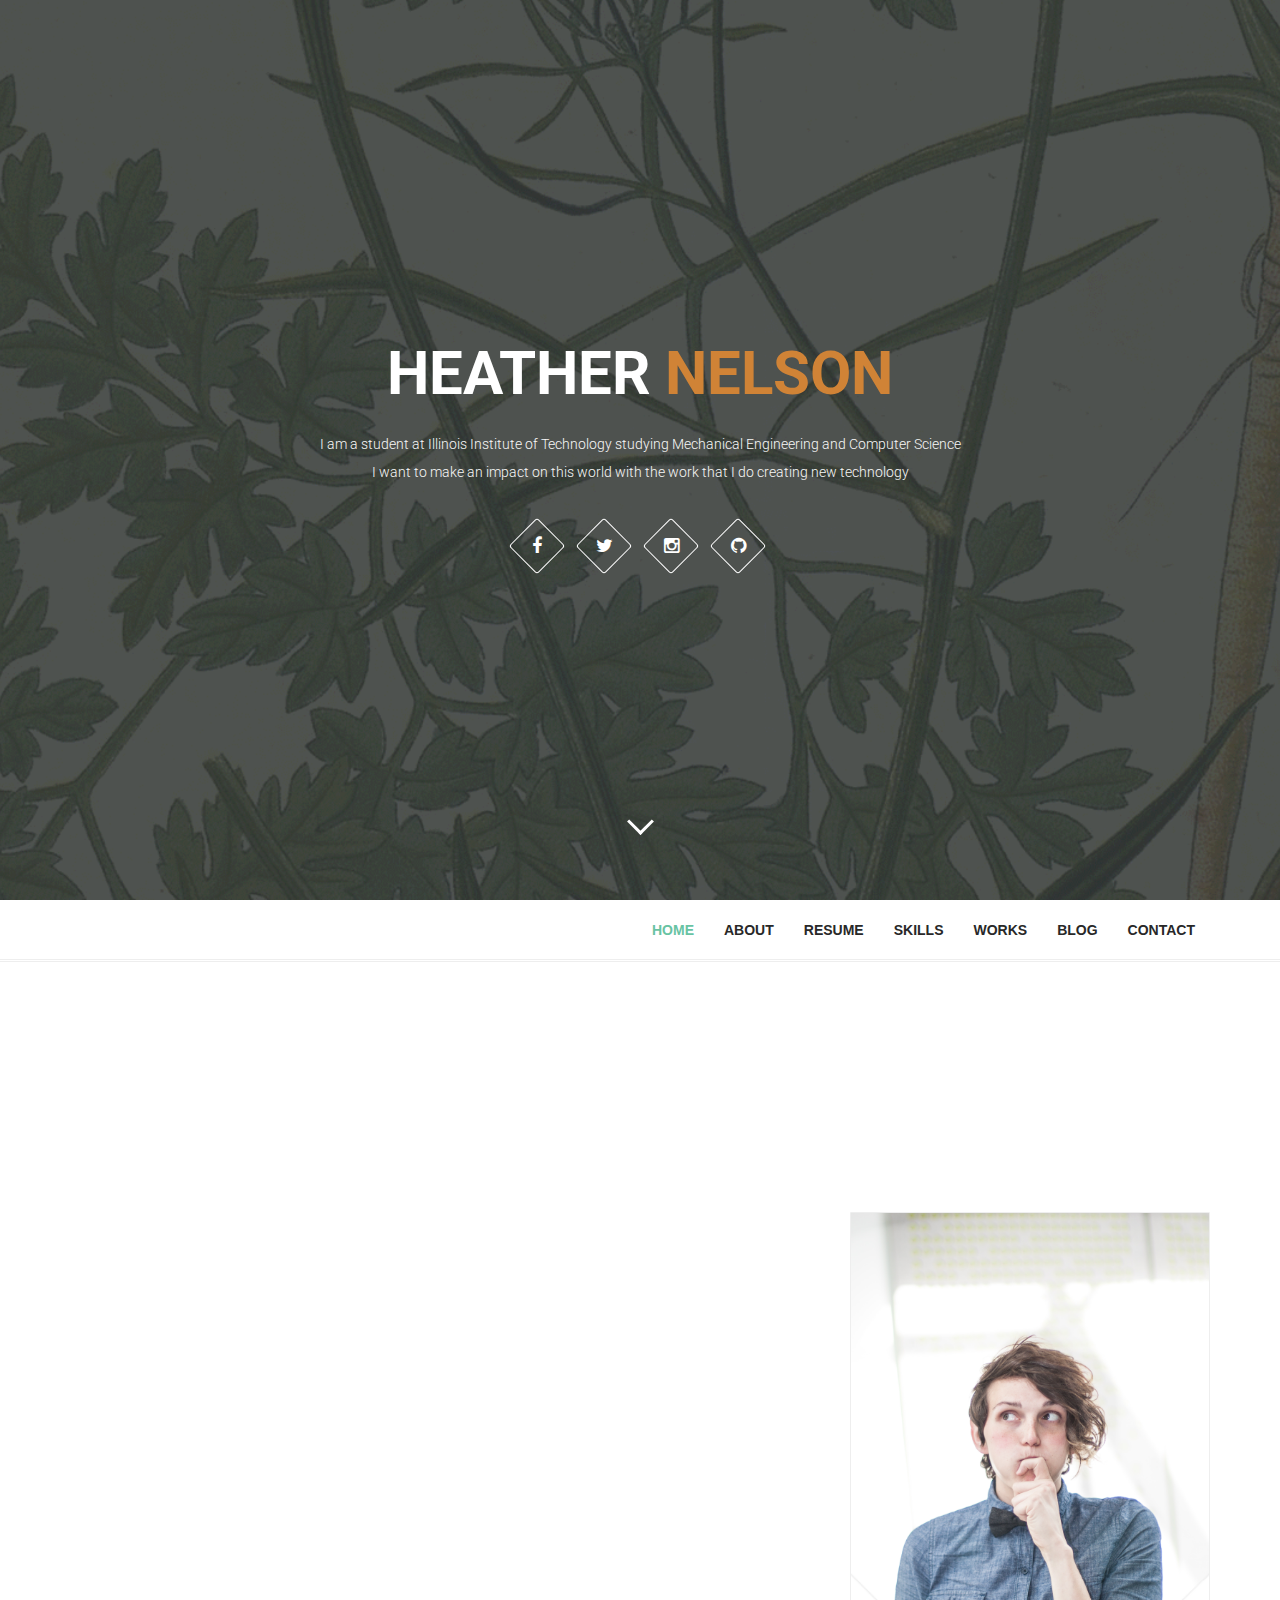
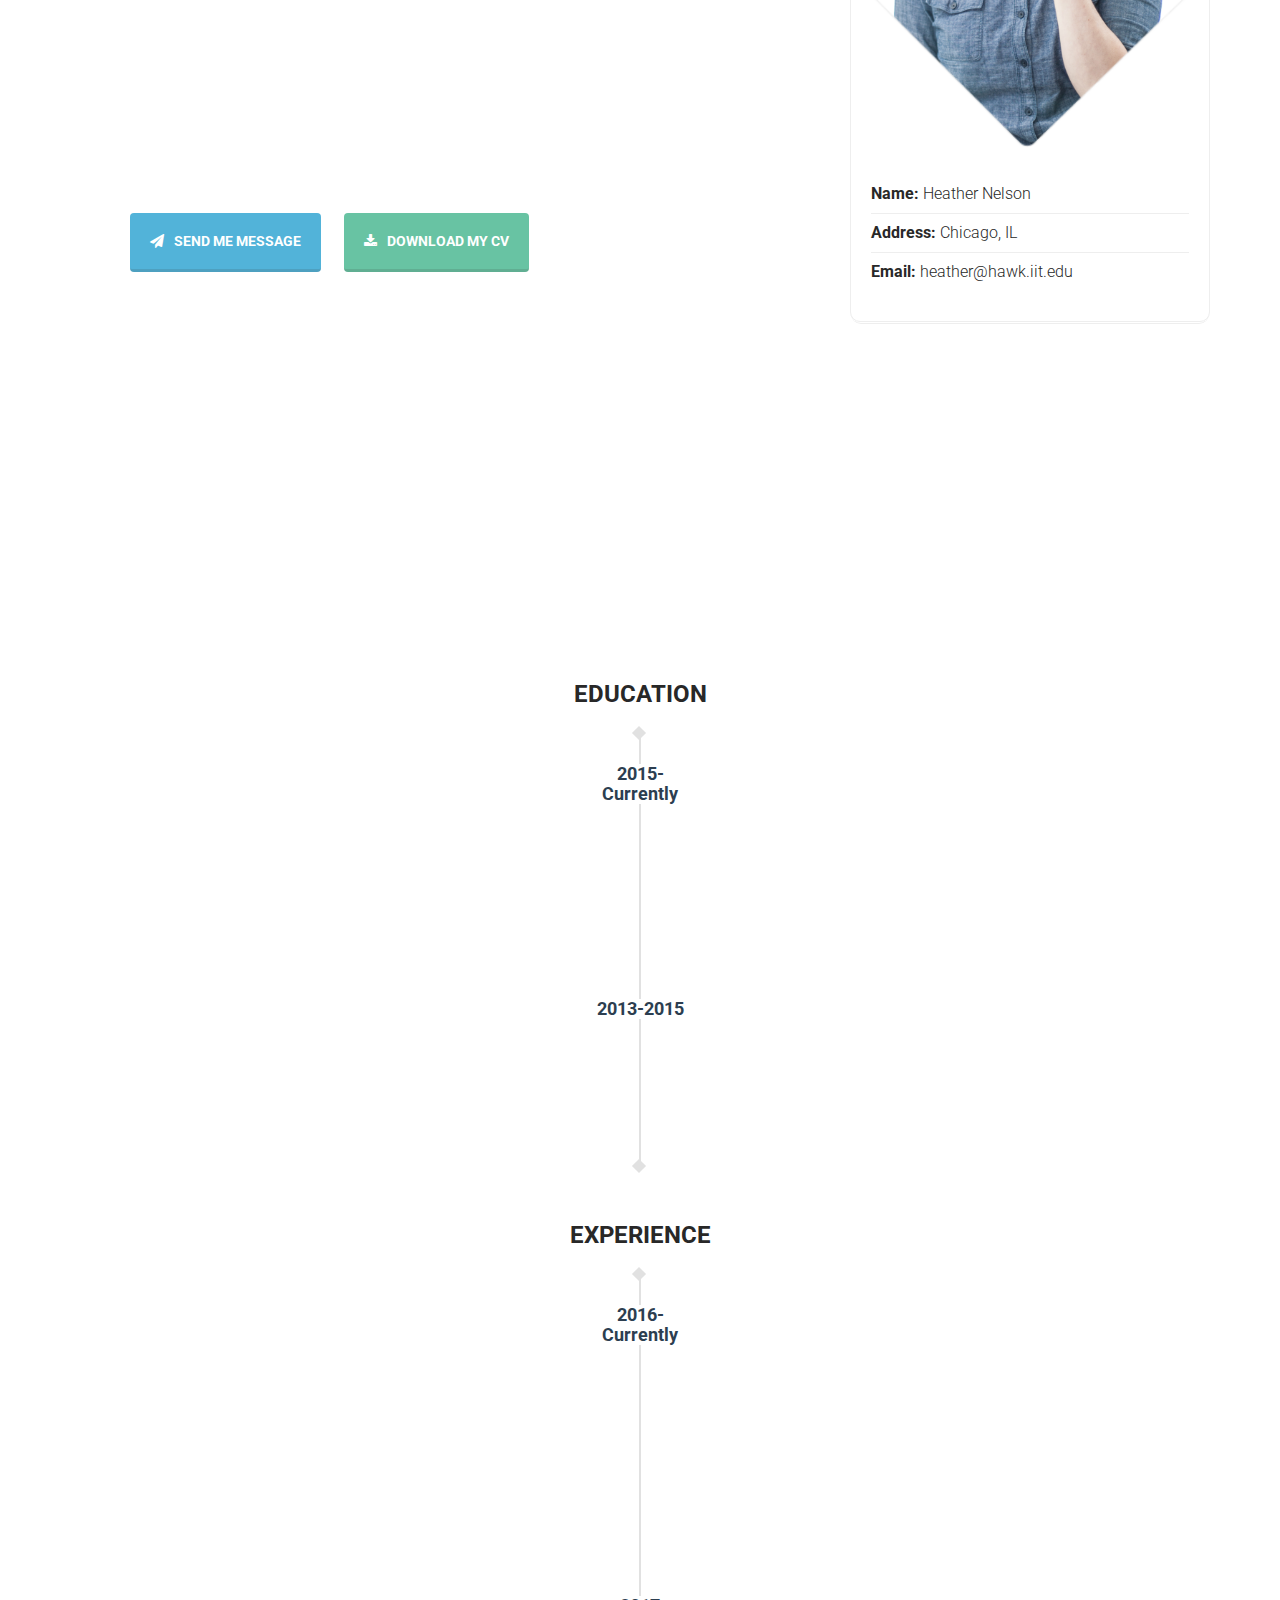
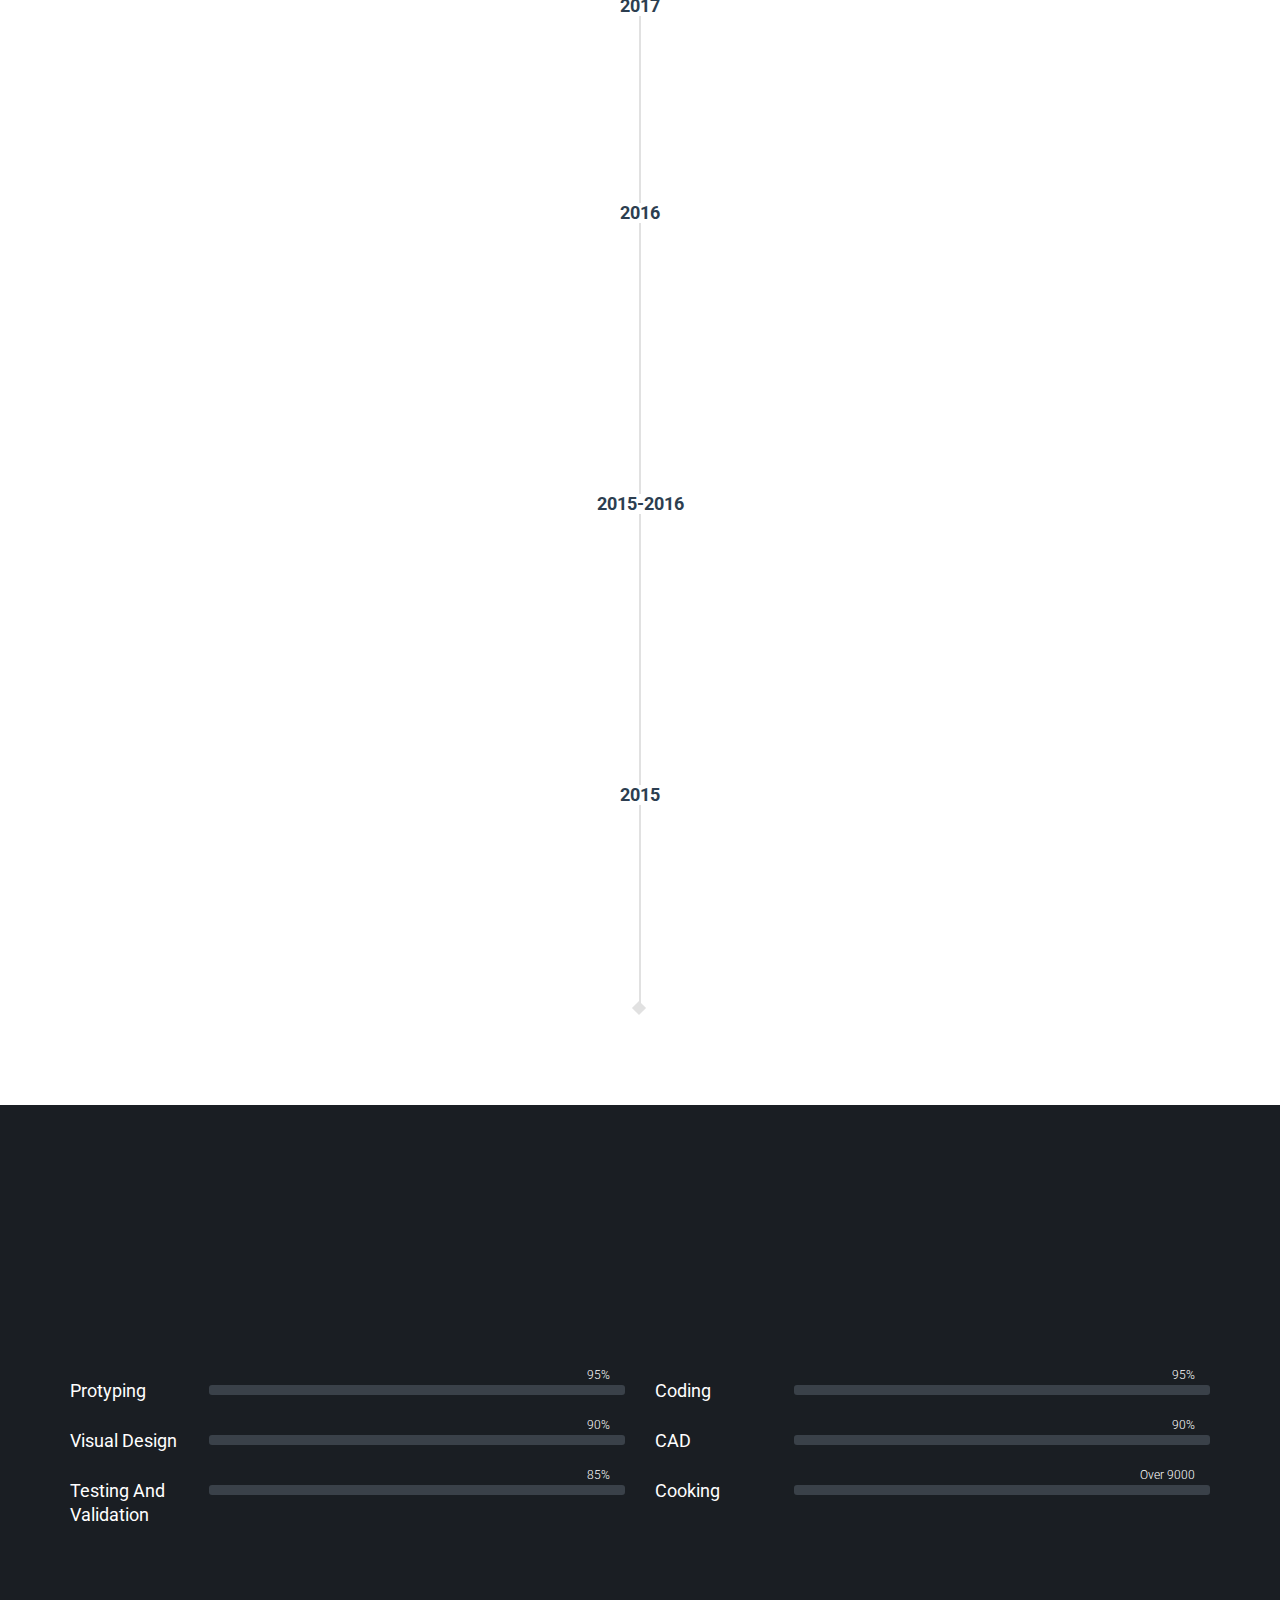
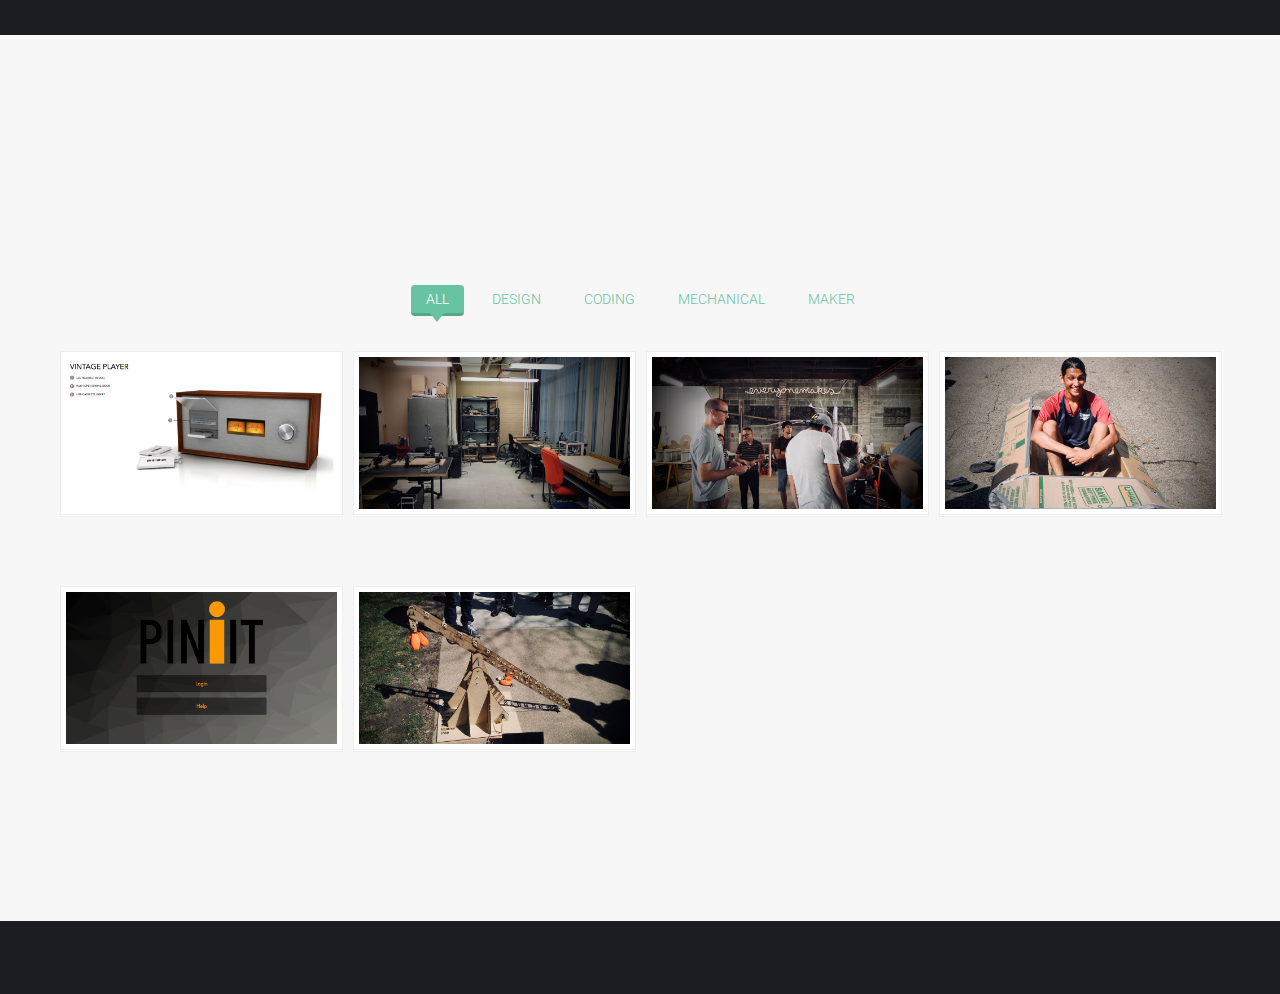
<file: index.html>
﻿<!DOCTYPE html>
<html lang="en">
<!-- google maps key AIzaSyB62oqOqNEDw3LUNV-rBaKmOTsbTFPvLMM -->
<head>
	<meta charset="UTF-8">
	<meta name="viewport" content="width=device-width, initial-scale=1.0">
	<meta name="description" content="Resume">
	<meta name="author" content="Heather Nelson">

	<title>Heather Flux</title>

  <!-- Web Fonts -->
  <link href='https://fonts.googleapis.com/css?family=Roboto:400,300,500,700' rel='stylesheet' type='text/css'>
	<!-- Bootstrap core CSS -->
	<link href="assets/bootstrap/css/bootstrap.min.css" rel="stylesheet" media="screen">
	<!-- Font Awesome CSS -->
	<link href="assets/css/font-awesome.min.css" rel="stylesheet" media="screen">
	<!-- Animate css -->
  <link href="assets/css/animate.css" rel="stylesheet">
  <!-- Magnific css -->
	<link href="assets/css/magnific-popup.css" rel="stylesheet">
	<!-- Custom styles CSS -->
	<link href="assets/css/style.css" rel="stylesheet" media="screen">
  <!-- Responsive CSS -->
  <link href="assets/css/responsive.css" rel="stylesheet">

  <!-- HTML5 Shim and Respond.js IE8 support of HTML5 elements and media queries -->
  <!-- WARNING: Respond.js doesn't work if you view the page via file:// -->
  <!--[if lt IE 9]>
      <script src="https://oss.maxcdn.com/libs/html5shiv/3.7.0/html5shiv.js"></script>
      <script src="https://oss.maxcdn.com/libs/respond.js/1.4.2/respond.min.js"></script>
  <![endif]-->

  <link rel="shortcut icon" href="/favicon.ico">
	<link rel="apple-touch-icon" sizes="180x180" href="/apple-touch-icon.png">
	<link rel="icon" type="image/png" sizes="32x32" href="/favicon-32x32.png">
	<link rel="icon" type="image/png" sizes="16x16" href="/favicon-16x16.png">
	<link rel="manifest" href="/site.webmanifest">
	<link rel="mask-icon" href="/safari-pinned-tab.svg" color="#5bbad5">
	<meta name="msapplication-TileColor" content="#cc7722">
	<meta name="theme-color" content="#ffffff">

</head>

<body>
	<!-- Preloader -->
	<div id="tt-preloader">
		<div id="pre-status">
			<div class="preload-placeholder"></div>
		</div>
	</div>

	<!-- Home Section -->
	<section id="home" class="tt-fullHeight" data-stellar-vertical-offset="50" data-stellar-background-ratio="0.2">
		<div class="intro">
			<h1 style="color:white">Heather <span>Nelson</span></h1>
			<p>I am a student at Illinois Institute of Technology studying Mechanical Engineering and Computer Science
      <br>I want to make an impact on this world with the work that I do creating new technology
      <br></p>
			<!-- Using Font Awesome icons here  -->
      <div class="social-icons">
        <ul class="list-inline">
          <li><a href="https://www.facebook.com/profile.php?id=100009544502562"><i class="fa fa-facebook"></i></a></li>
          <li><a href="https://twitter.com/HeatherFlux"><i class="fa fa-twitter"></i></a></li>
          <li><a href="https://www.instagram.com/heatherflux/"><i class="fa fa-instagram"></i></a></li>
					<li><a href="https://www.github.com/heatherflux"><i class="fa fa-github"></i></a></li>
        </ul>
      </div> <!-- /.social-icons -->
		</div>

		<div class="mouse-icon">
			<div class="wheel"></div>
		</div>
	</section><!-- End Home Section -->




	<!-- Navigation -->
	<header class="header">
		<nav class="navbar navbar-custom" role="navigation">
			<div class="container">
				<div class="navbar-header">
					<button type="button" class="navbar-toggle" data-toggle="collapse" data-target="#custom-collapse">
						<span class="sr-only">Toggle navigation</span>
						<span class="icon-bar"></span>
						<span class="icon-bar"></span>
						<span class="icon-bar"></span>
					</button>
					<!-- <a class="navbar-brand" href="index.html"><img src="assets/images/logo.png" alt=""></a> -->
				</div>

				<div class="collapse navbar-collapse" id="custom-collapse">
					<ul class="nav navbar-nav navbar-right">
						<li><a href="#home">Home</a></li>
						<li><a href="#about">About</a></li>
						<li><a href="#resume">Resume</a></li>
						<li><a href="#skills">Skills</a></li>
						<li><a href="#works">Works</a></li>
						<li><a href="#blog">Blog</a></li>
            <li><a href="#contact">Contact</a></li>
					</ul>
				</div>
			</div><!-- .container -->
		</nav>
	</header><!-- End Navigation -->


    <!-- About Section -->
    <section id="about" class="about-section section-padding">
      <div class="container">
        <h2 class="section-title wow fadeInUp">About Me</h2>

        <div class="row">

          <div class="col-md-4 col-md-push-8">
            <div class="biography">
              <div class="myphoto">
                <img src="assets/images/myphoto.jpg" alt="">
              </div>
              <ul>
                <li><strong>Name:</strong> Heather Nelson</li>
                <li><strong>Address:</strong> Chicago, IL</li>
                <li><strong>Email:</strong> heather@hawk.iit.edu</li>
              </ul>
            </div>
          </div> <!-- col-md-4 -->

          <div class="col-md-8 col-md-pull-4">
            <div class="short-info wow fadeInUp">
              <h3>Objective</h3>
              <p>An opportunity to work and grow with an adventurous company that is proud of the products they build.
                I am currently developing my skills in UI/UX for the applications and devices that I create.
                I focus on artistic applications of soft robotics, and I am always honing my interpersonal skills,
                rolling for higher charisma and wisdom stats. In getting to work with me you'll find I am a creative, driven, and considerate person
                who is always looking for new ways to understand the world.

            </div>

            <div class="short-info wow fadeInUp">
              <h3>What I Do ?</h3>
              <p>I build. I work on the intersections of design, hardware, and software building devices and products
                for myself, and for the companies I work with. I am passionate about clean, minimal design that is
                easy to access and use. I like working on unique problems especially creating tools used to further research
              </p>


              <ul class="list-check">
                <li>User Experience Design</li>
                <li>Research Work</li>
                <li>Product Design</li>
                <li>Finite Element Analysis</li>
                <li>CAD: Inventor, SolidWorks, Rhino</li>
                <li>IoT Systems</li>
                <li>C, C++, Python, MatLab</li>
                <li>HTML, CSS, Javascript</li>
              </ul>
            </div>

            <div class="download-button" style= "padding: 60px">
              <a class="btn btn-info btn-lg" href="mailto:heather@hawk.iit.edu"><i class="fa fa-paper-plane"></i>Send me message</a>
              <a class="btn btn-primary btn-lg" href="/assets/Heather_Nelson.pdf"><i class="fa fa-download"></i>download my cv</a>
            </div>
          </div>


        </div> <!-- /.row -->
      </div> <!-- /.container -->
    </section><!-- End About Section -->

    <!-- Resume Section -->
    <section id="resume" class="resume-section section-padding">
        <div class="container">
            <h2 class="section-title wow fadeInUp">Resume</h2>
            <div class="row">
                <div class="col-md-12">
                    <div class="resume-title">
                        <h3>Education</h3>
                    </div>
                    <div class="resume">
                        <ul class="timeline">
                            <li>
                                <div class="posted-date">
                                    <span class="month">2015-Currently</span>
                                </div><!-- /posted-date -->

                                <div class="timeline-panel wow fadeInUp">
                                    <div class="timeline-content">
                                        <div class="timeline-heading">
                                            <h3>Bachelor of Science</h3>
                                            <span>BS in Mechanical Engineering with Minor Computer Science, Illinois Institute of Chicago</span>
                                        </div><!-- /timeline-heading -->

                                        <div class="timeline-body">
                                            <p>I am working towards a Bachelor of Science in Mechanical Engineering and a Minor in Computer Science. After I will be pursuing my Master's</p>
                                        </div><!-- /timeline-body -->
                                    </div> <!-- /timeline-content -->
                                </div><!-- /timeline-panel -->
                            </li>

                            <li class="timeline-inverted">
                                <div class="posted-date">
                                    <span class="month">2013-2015</span>
                                </div><!-- /posted-date -->

                                <div class="timeline-panel wow fadeInUp">
                                    <div class="timeline-content">
                                        <div class="timeline-heading">
                                            <h3>Associate of Science</h3>
                                            <span>City Colleges of Chicago</span>
                                        </div><!-- /timeline-heading -->

                                        <div class="timeline-body">
                                            <p>I studied science and mathematics at the City Colleges of Chicago with a goal of tranfering to a university program.</p>
                                        </div><!-- /timeline-body -->
                                    </div> <!-- /timeline-content -->
                                </div> <!-- /timeline-panel -->
                            </li>
                        </ul>
                    </div>
                </div>
            </div><!-- /row -->

            <div class="row">
                <div class="col-md-12">
                    <div class="resume-title">
                        <h3>Experience</h3>
                    </div>
                    <div class="resume">
                        <ul class="timeline">

                          <!--IIT Arch Lab  -->

                            <li>
                                <div class="posted-date">
                                  <span class="month">2016-Currently</span>
                                </div><!-- /posted-date -->

                                <div class="timeline-panel wow fadeInUp">
                                    <div class="timeline-content">
                                        <div class="timeline-heading">
                                            <h3>Lab Monitor/Repair</h3>
                                            <span>IIT Architecture Lab, Chicago, IL</span>
                                        </div><!-- /timeline-heading -->

                                        <div class="timeline-body">
                                            <p>My responsibilities within the architecture lab include repairing and maintaining
                                              the Shapeoko and Precix CNC machines, the Ultimaker and Stratasys 3D printers,
                                              and the woodworking and metalworking tools and machines, problem solving any
                                              software issues that may occur. I also lead trainings on using the CNCs and programming
                                              in G-Code.</p>
                                        </div><!-- /timeline-body -->
                                    </div> <!-- /timeline-content -->
                                </div> <!-- /timeline-panel -->
                            </li>

                            <!--UnCanned-->

                            <li class="timeline-inverted">
                                <div class="posted-date">
                                  <span class="month">2017</span>
                                </div><!-- /posted-date -->

                                <div class="timeline-panel wow fadeInUp">
                                    <div class="timeline-content">
                                        <div class="timeline-heading">
                                            <h3>Software Engineer</h3>
                                            <span>UnCanned Chicago, IL</span>
                                        </div><!-- /timeline-heading -->

                                        <div class="timeline-body">
                                            <p>Prototyped and developed automated music playing software for the company
                                              using shell scripts and daemon services.</p>
                                        </div><!-- /timeline-body -->
                                    </div> <!-- /timeline-content -->
                                </div><!-- /timeline-panel -->
                            </li>

                            <!--Navistar  -->

                            <li>
                                <div class="posted-date">
                                  <span class="month">2016</span>
                                </div><!-- /posted-date -->

                                <div class="timeline-panel wow fadeInUp">
                                    <div class="timeline-content">
                                        <div class="timeline-heading">
                                            <h3>Product Validation and Analysis</h3>
                                            <span>Navistar Chicago, IL</span>
                                        </div><!-- /timeline-heading -->

                                        <div class="timeline-body">
                                            <p>Built and developed hardware and software for a laser based lane detection
                                              system to test vehicle tire slip when braking in a curve. Integrated software
                                              for Gopro control with the CAN-bus on vehicles to set recording events, then
                                              utilized openCV and python to analyse the video footage recorded.</p>
                                        </div><!-- /timeline-body -->
                                    </div> <!-- /timeline-content -->
                                </div><!-- /timeline-panel -->
                            </li>

                            <!--STEM Launch-->

                            <li class="timeline-inverted">
                                <div class="posted-date">
                                  <span class="month">2015-2016</span>
                                </div><!-- /posted-date -->

                                <div class="timeline-panel wow fadeInUp">
                                    <div class="timeline-content">
                                        <div class="timeline-heading">
                                            <h3>Program Assistant</h3>
                                            <span>STEM Launch Illinois, Chicago</span>
                                        </div><!-- /timeline-heading -->

                                        <div class="timeline-body">
                                            <p>I handled curriculum development, ordering of materials, balancing monthly budget
                                              statements, maintenance and organization of storage, and communication between representatives
                                              at Chicago Public Schools, City Colleges of Chicago, and the US Navy. During events,
                                              I teach advanced STEM concepts to students.</p>
                                        </div><!-- /timeline-body -->
                                    </div> <!-- /timeline-content -->
                                </div> <!-- /timeline-panel -->
                            </li>

                            <!--NASA  -->

                            <li>
                                <div class="posted-date">
                                  <span class="month">2015</span>
                                </div><!-- /posted-date -->

                                <div class="timeline-panel wow fadeInUp">
                                    <div class="timeline-content">
                                        <div class="timeline-heading">
                                            <h3>Lead Researcher</h3>
                                            <span>City Colleges of Chicago/NASA Space Grant Illinois, Chicago</span>
                                        </div><!-- /timeline-heading -->

                                        <div class="timeline-body">
                                            <p>Built and developed software for sensor systems to measure atmospheric conditions in extreme
                                              environments. Taught college students how to develop and code measurement systems using
                                              Raspberry Pi and Arduino.</p>
                                        </div><!-- /timeline-body -->
                                    </div> <!-- /timeline-content -->
                                </div> <!-- /timeline-panel -->
                            </li>
                        </ul>
                    </div>
                </div>
            </div><!-- /row -->
        </div><!-- /.container -->
    </section><!-- End Resume Section -->

    <!-- Skills Section -->
    <section id="skills" class="skills-section section-padding">
      <div class="container">
        <h2 class="section-title wow fadeInUp">Skills</h2>

        <div class="row">
          <div class="col-md-6">
            <div class="skill-progress">
              <div class="skill-title"><h3>Protyping</h3></div>
              <div class="progress">
                <div class="progress-bar six-sec-ease-in-out" role="progressbar" aria-valuenow="95" aria-valuemin="0" aria-valuemax="100" ><span>95%</span>
                </div>
              </div><!-- /.progress -->
            </div><!-- /.skill-progress -->

            <div class="skill-progress">
              <div class="skill-title"><h3>Visual Design</h3></div>
              <div class="progress">
                <div class="progress-bar six-sec-ease-in-out" role="progressbar" aria-valuenow="90" aria-valuemin="0" aria-valuemax="100" ><span>90%</span>
                </div>
              </div><!-- /.progress -->
            </div><!-- /.skill-progress -->
            <div class="skill-progress">
              <div class="skill-title"><h3>Testing and Validation</h3></div>
              <div class="progress">
                <div class="progress-bar six-sec-ease-in-out" role="progressbar" aria-valuenow="85" aria-valuemin="0" aria-valuemax="100" ><span>85%</span>
                </div>
              </div><!-- /.progress -->
            </div><!-- /.skill-progress -->
          </div><!-- /.col-md-6 -->

          <div class="col-md-6">
            <div class="skill-progress">
              <div class="skill-title"><h3>Coding</h3></div>
              <div class="progress">
                <div class="progress-bar six-sec-ease-in-out" role="progressbar" aria-valuenow="95" aria-valuemin="0" aria-valuemax="100" ><span>95%</span>
                </div>
              </div><!-- /.progress -->
            </div><!-- /.skill-progress -->
            <div class="skill-progress">
              <div class="skill-title"><h3>CAD</h3></div>
              <div class="progress">
                <div class="progress-bar six-sec-ease-in-out" role="progressbar" aria-valuenow="90" aria-valuemin="0" aria-valuemax="100" ><span>90%</span>
                </div>
              </div><!-- /.progress -->
            </div><!-- /.skill-progress -->
            <div class="skill-progress">
              <div class="skill-title"><h3>Cooking</h3></div>
              <div class="progress">
                <div class="progress-bar six-sec-ease-in-out" style="background-color: #FF0000;" role="progressbar" aria-valuenow="10000" aria-valuemin="0" aria-valuemax="9000" ><span>Over 9000</span>
                </div>
              </div><!-- /.progress -->
            </div><!-- /.skill-progress -->
          </div><!-- /.col-md-6 -->
        </div><!-- /.row -->

      </div><!-- /.container -->
    </section><!-- End Skills Section -->

		<!-- Works Section -->
    <section id="works" class="works-section section-padding">
      <div class="container">
        <h2 class="section-title wow fadeInUp">Works</h2>

        <ul class="list-inline" id="filter">
            <li><a class="active" data-group="all">All</a></li>
            <li><a data-group="design">Design</a></li>
            <li><a data-group="coding">Coding</a></li>
            <li><a data-group="mechanical">Mechanical</a></li>
            <li><a data-group="maker">Maker</a></li>
        </ul>
					<div class="row">
						<div id="grid">
				<!-- UnCanned  -->
						<div class="portfolio-item col-xs-12 col-sm-4 col-md-3" data-groups='["design", "coding"]'>
							<div class="portfolio-bg">
								<div class="portfolio">
									<div class="tt-overlay"></div>
									<div class="links">
										<a class="image-link" href="assets/images/works/uncanned.jpg"><i class="fa fa-search-plus"></i></a>
										<a href="#"><i class="fa fa-link"></i></a>
									</div><!-- /.links -->
									<img src="assets/images/works/uncanned.jpg" alt="image">
									<div class="portfolio-info">
										<h3>Design</h3>
									</div><!-- /.portfolio-info -->
								</div><!-- /.portfolio -->
							</div><!-- /.portfolio-bg -->
						</div><!-- /.portfolio-item -->


				<!--  Architecture Lab Rebuild  -->

						<div class="portfolio-item col-xs-12 col-sm-4 col-md-3" data-groups='["all", "maker"]'>
							<div class="portfolio-bg">
								<div class="portfolio">
									<div class="tt-overlay"></div>
									<div class="links">
										<a class="image-link" href="assets/images/works/archimaker.jpg"><i class="fa fa-search-plus"></i></a>
										<a href="#"><i class="fa fa-link"></i></a>
									</div><!-- /.links -->
									<img src="assets/images/works/archimaker.jpg" alt="image">
									<div class="portfolio-info">
										<h3>Maker Lab</h3>
									</div><!-- /.portfolio-info -->
								</div><!-- /.portfolio -->
							</div><!-- /.portfolio-bg -->
						</div><!-- /.portfolio-item -->

						<!--  NASA HAB Research  -->
            <div class="portfolio-item col-xs-12 col-sm-4 col-md-3" data-groups='["all", "mechanical"]'>
              <div class="portfolio-bg">
                <div class="portfolio">
                  <div class="tt-overlay"></div>
                  <div class="links">
                    <a class="image-link" href="assets/images/works/NASA.jpg"><i class="fa fa-search-plus"></i></a>
                    <a href="#"><i class="fa fa-link"></i></a>
                  </div><!-- /.links -->
                  <img src="assets/images/works/NASA.jpg" alt="image">
                  <div class="portfolio-info">
                    <h3>NASA HAB</h3>
                  </div><!-- /.portfolio-info -->
                </div><!-- /.portfolio -->
              </div><!-- /.portfolio-bg -->
            </div><!-- /.portfolio-item -->

						<!--  Cardboard Boat Challenge-->
            <div class="portfolio-item col-xs-12 col-sm-4 col-md-3" data-groups='["all", "mechanical"]'>
              <div class="portfolio-bg">
                <div class="portfolio">
                  <div class="tt-overlay"></div>
                  <div class="links">
                    <a class="image-link" href="assets/images/works/cardboardboat.jpg"><i class="fa fa-search-plus"></i></a>
                    <a href="#"><i class="fa fa-link"></i></a>
                  </div><!-- /.links -->
                  <img src="assets/images/works/cardboardboat.jpg" alt="image">
                  <div class="portfolio-info">
                    <h3>Cardboard Boat Challenge</h3>
                  </div><!-- /.portfolio-info -->
                </div><!-- /.portfolio -->
              </div><!-- /.portfolio-bg -->
            </div><!-- /.portfolio-item -->

						<!--  Pin IIT  -->
            <div class="portfolio-item col-xs-12 col-sm-4 col-md-3" data-groups='["coding"]'>
              <div class="portfolio-bg">
                <div class="portfolio">
                  <div class="tt-overlay"></div>
                  <div class="links">
                    <a class="image-link" href="assets/images/works/piniit2.jpg"><i class="fa fa-search-plus"></i></a>
                    <a href="#"><i class="fa fa-link"></i></a>
                  </div><!-- /.links -->
                  <img src="assets/images/works/piniit1.jpg" alt="image">
                  <div class="portfolio-info">
                    <h3>Pin IIT</h3>
                  </div><!-- /.portfolio-info -->
                </div><!-- /.portfolio -->
              </div><!-- /.portfolio-bg -->
            </div><!-- /.portfolio-item -->

					  <!--  Trebuchet  -->
            <div class="portfolio-item col-xs-12 col-sm-4 col-md-3" data-groups='["all", "mechanical", "coding"]'>
              <div class="portfolio-bg">
                <div class="portfolio">
                  <div class="tt-overlay"></div>
                  <div class="links">
                    <a class="image-link" href="assets/images/works/trebuchet.jpg"><i class="fa fa-search-plus"></i></a>
                    <a href="#"><i class="fa fa-link"></i></a>
                  </div><!-- /.links -->
                  <img src="assets/images/works/trebuchet.jpg" alt="image">
                  <div class="portfolio-info">
                    <h3>Trebuchet</h3>
                  </div><!-- /.portfolio-info -->
                </div><!-- /.portfolio -->
              </div><!-- /.portfolio-bg -->
            </div><!-- /.portfolio-item -->


          </div><!-- /#grid -->
        </div><!-- /.row -->
      </div><!-- /.container -->
    </section><!-- End Works Section -->


    <!-- Contact Section --> <!--
    <section id="contact" class="contact-section section-padding">
      <div class="container">
        <h2 class="section-title wow fadeInUp">Get in touch</h2>

        <div class="row">
          <div class="col-md-6">
            <div class="contact-form">
              <strong>Send me a message</strong>
              <form name="contact-form" method="post" action="assets/php/sendemail.php">
                <div class="form-group">
                  <label for="InputName1">Name</label>
                  <input type="text" name="name" class="form-control" id="InputName1" required="">
                </div>
                <div class="form-group">
                  <label for="InputEmail1">Email</label>
                  <input type="email" name="email" class="form-control" id="InputEmail1" required="">
                </div>
                <div class="form-group">
                  <label for="InputSubject">Subject</label>
                  <input type="text" name="subject" class="form-control" id="InputSubject">
                </div>
                <div class="form-group">
                  <label for="InputTextarea">Message</label>
                  <textarea name="message" class="form-control" id="InputTextarea" rows="5" required=""></textarea>
                </div>

                <button type="submit" name="submit" class="btn btn-primary">Send Message</button>
              </form>
            </div>
          </div>--><!-- /.col-md-6 -->
<!--
          <div class="col-md-6">
            <div class="row center-xs">
              <div class="col-sm-6">
                <i class="fa fa-map-marker"></i>
                <address>
                  <strong></strong>
                  <br>
									<br>
                </address>
              </div>

              <div class="col-sm-6">

                <div class="contact-number">

                </div>
              </div>
            </div>

          <div class="row">
            <div class="col-sm-12">
              <div class="location-map">
                <div id="mapCanvas" class="map-canvas"></div>
              </div>
            </div>
          </div>

          </div>
        </div><!- /.row -->
      <!-- </div><!- /.container -->
    <!-- </section><!- End Contact Section -->


	<!-- Footer Section -->
    <footer class="footer-wrapper">
      <div class="container">
        <div class="row">
          <div class="col-md-12">
            <div class="copyright text-center">
            </div>
          </div>
        </div>
      </div>
    </footer><!-- End Footer Section -->


	<!-- Scroll-up -->
	<div class="scroll-up">
		<a href="#home"><i class="fa fa-angle-up"></i></a>
	</div>

	<!-- Javascript files -->
	<script src="assets/js/jquery.js"></script>
	<script src="assets/bootstrap/js/bootstrap.min.js"></script>
  <script src="assets/js/jquery.stellar.min.js"></script>
	<script src="assets/js/jquery.sticky.js"></script>
  <!-- <script src="assets/js/smoothscroll.js"></script> -->
	<script src="assets/js/wow.min.js"></script>
  <script src="assets/js/jquery.countTo.js"></script>
  <script src="assets/js/jquery.inview.min.js"></script>
  <script src="assets/js/jquery.easypiechart.js"></script>
  <script src="assets/js/jquery.shuffle.min.js"></script>
  <script src="assets/js/jquery.magnific-popup.min.js"></script>
  <script src="assets/js/jquery.fitvids.js"></script>
	<!-- <script src="https://maps.googleapis.com/maps/api/js?key=AIzaSyBxkDKSYj2aHNDibjzNpPrxmYOz3H7uZuQ&callback=initMap"
async defer></script>
  <script src="https://maps.googleapis.com/maps/api/js?key=AIzaSyBxkDKSYj2aHNDibjzNpPrxmYOz3H7uZuQ&callback=initMap;sensor=false"></script> -->
  <script src="assets/js/scripts.js"></script>
</body>
</html>
</file>
<file: assets/css/style.css>
/*
====================================
------------------------------------
    1. General
    2. Typography
    3. Home
    4. Navigation
    5. About
    6. Video
    7. Resume
    8. Skill
    9. Chart
    10. Work
    11. Facts
    12. Blog
    13. Hire
    14. Contact
    15. Footer
-------------------------------------
=====================================
*/


body{
    font-family: 'Roboto', sans-serif;
    line-height: 28px;
    font-weight: 300;
    font-size: 14px;
    color:#282828;
    background-color: #fff;
    -webkit-text-size-adjust: 100%;
    -webkit-overflow-scrolling: touch;
    -webkit-font-smoothing: antialiased !important;
}

body, html{
    overflow-x:hidden;
}

/* Link style
---------------------------------------------------------*/
a {
    color: #68c3a3;
}
a,
a > * {
    outline: none;
    cursor: pointer;
    text-decoration: none;
}
a:focus,
a:hover {
    outline: none;
    color: #333333;
    text-decoration: none;
}


/* Transition elsements
-------------------------------------------------------- */
.navbar a,
.form-control {
	-webkit-transition: all 0.4s ease-in-out 0s;
	   -moz-transition: all 0.4s ease-in-out 0s;
		-ms-transition: all 0.4s ease-in-out 0s;
		 -o-transition: all 0.4s ease-in-out 0s;
			transition: all 0.4s ease-in-out 0s;
}

a,
.btn {
	-webkit-transition: all 0.125s ease-in-out 0s;
	   -moz-transition: all 0.125s ease-in-out 0s;
		-ms-transition: all 0.125s ease-in-out 0s;
		 -o-transition: all 0.125s ease-in-out 0s;
			transition: all 0.125s ease-in-out 0s;
}

/* Reset box-shadow
/* ------------------------------------------------------ */

.btn,
.form-control,
.form-control:hover,
.form-control:focus,
.navbar-custom .dropdown-menu {
	-webkit-box-shadow: none;
			box-shadow: none;
}




/* === Typography === */

h1, h2, h3, h4, h5, h6{
    font-weight: 700;
    margin:0;
    text-transform: uppercase;
}

h1 {
    font-size: 36px;
    line-height: 36px;
}

h2 {
    font-size: 30px;
    line-height: 30px;
}

h3 {
    font-size: 24px;
    line-height: 24px;
}

h4 {
    font-size: 18px;
}

h5 {
    font-size: 14px;
}

h6 {
    font-size     : 12px;
}



/* === FORM STYLE === */
.form-control {
    height: 45px;
    background-color: #f7f7f7;
    border: 1px solid #e8e8e8;
    border-radius: 0;
    box-shadow: none;
}

.form-control:focus {
    border-color: #68c3a3;
    box-shadow: none;
}

/* BUTTON STYLE
-----------------------------------------------------*/
/*common-btn*/
.btn{
    border: 0;
    border-bottom: 3px solid;
    font-weight: 700;
    text-transform: uppercase;
    line-height: 28px;
    padding: 9px 22px;
}

/*large-btn*/
.btn-lg,
.btn-group-lg>.btn {
    padding: 14px 20px;
    font-size: 14px;
    border-radius: 4px;
}

/*btn-primary*/
.btn-primary{
    background-color:#68c3a3;
    border-color: rgba(51, 51, 51, 0.15);
}

.btn-primary:hover,
.btn-primary:focus,
.btn-primary.focus,
.btn-primary:active,
.btn-primary.active,
.open>.dropdown-toggle.btn-primary {
    color: #fff;
    background-color: #4eb28f;
    border-color: #4eb28f;
}

/*btn-info*/
.btn-info{
    background-color:#52b3d9;
    border-color: rgba(51, 51, 51, 0.15);
}

.btn-info:hover,
.btn-info:focus,
.btn-info.focus,
.btn-info:active,
.btn-info.active,
.open>.dropdown-toggle.btn-info {
    color: #fff;
    background-color: #4aa0c2;
    border-color: #4aa0c2;
}

/*btn-default*/
.btn-default {
    background: transparent;
    border: 1px solid #fff;
    color: #fff;
}
.btn-default:hover,
.btn-default:focus,
.btn-default.focus,
.btn-default:active,
.btn-default.active{
    color: #68c3a3;
    background-color: #fff;
    border-color: #fff;
}


button:focus {
    outline: none;
}


/*IMAGES*/
img {
    width: 100%;
}

hr {
    margin-top: 15px;
    margin-bottom: 15px;
}

.no-padding {
    padding: 0;
}

/* LIST STYLE
-------------------------------------------------- */
ul, ol {
    margin     : 0;
    padding    : 0;
    list-style : none
}


ul.list-check {

}

ul.list-check li{
    position: relative;
    font-size: 18px;
    line-height: 32px;
}
ul.list-check li::before {
    content: "\f00c";
    font-family: fontawesome;
    color: #68c3a3;
    margin-right: 10px;
}


/* === MAIN === */
.section-padding {
	padding: 120px 0 100px;
}


/* SECTION TITLE
----------------------------------------------------- */
.section-title {
    margin-bottom: 80px;
    text-align: center;
    font-size: 50px;
    line-height: 50px;
    color: #2c3e50;
    position: relative;
}

.section-title::after {
    content: "";
    background: url(../../assets/images/section-divider.png) no-repeat 0 0;
    height: 15px;
    width: 113px;
    position: absolute;
    left: 0;
    right: 0;
    bottom: -40px;
    margin: 0 auto;
}



/* === HOME === */
@media (max-width : 640px) {
    .tt-fullHeight{
        height: 560px !important;
    }
}


#home {
	background: url(../images/background_restrict.png) no-repeat center center;
	-webkit-background-attachment: fixed;
    background-attachment: fixed;
	background-color: #222;
	background-size: cover;
	padding: 0;
	position: relative;
}
#home:before {
	content: "";
	background-color: rgba(26, 30, 35, 0.85);
	position: absolute;
	top: 0;
	left: 0;
	width: 100%;
	height: 100%;
}

.intro {
	position: absolute;
	width: 100%;
	top: 50%;
	left: 0;
	text-align: center;
	-webkit-transform: translate(0%, -50%);
	   -moz-transform: translate(0%, -50%);
		-ms-transform: translate(0%, -50%);
		 -o-transform: translate(0%, -50%);
			transform: translate(0%, -50%);
	padding: 0 15px;
}

.intro h1{
	font-size: 60px;
	line-height: 80px;
	margin-bottom: 16px;
	color: rgba(255,255,255,1));
}
.intro h1 span{
	color: #CC7722;
}
.intro p{
	color: #f7f7f7;
	margin-bottom: 40px;
}

.intro-sub {
	color: #fff;
	font-size: 24px;
	line-height: 32px;
	font-weight: 700;
	text-transform: uppercase;
	display: block;
	margin-bottom: 20px;
}

/*
SOCIAL ICON
-------------------------------------------*/
.social-icons {
    margin-top: 20px;
}
.social-icons a i{
    position: relative;
    color: #fff;
    font-size: 18px;
    margin: 0 7px;
    line-height: 40px;
    text-align: center;
    width: 40px;
    height: 40px;
}

.social-icons a i::before {
    position: relative;
    z-index: 1;
}

.social-icons a i::after {
    position: absolute;
    content: "";
    left: 0;
    top: 0;
    width: 40px;
    height: 40px;
    border: 1px solid #fff;
    border-radius: 3px;
    -webkit-transform: rotate(45deg);
       -moz-transform: rotate(45deg);
        -ms-transform: rotate(45deg);
         -o-transform: rotate(45deg);
            transform: rotate(45deg);
    -webkit-transition: all 300ms;
       -moz-transition: all 300ms;
         -o-transition: all 300ms;
            transition: all 300ms;
}

.social-icons a i:hover::after{
    background: #68c3a3;
    border: 1px solid transparent;
    z-index: 0;
}


/* === NAVIGATION === */
.header {
    border-bottom: 1px solid #eee;
    position: relative;
    width: 100%;
    z-index: 998;
    padding-bottom: 1px;
    background: #fff;
}

.header::after {
    border-bottom:1px solid #eee;
    width: 100%;
    position: absolute;
    content: "";
    height: 2px;
    bottom: 1px;
    left: 0;
}

.navbar-custom {
    border: 0;
    border-radius: 0;
    margin: 0;
    text-transform: uppercase;
    font-family: 'Roboto Condensed', sans-serif;
}


.navbar-custom,
.navbar-custom .dropdown-menu {
    background: #fff;
    padding: 0;
}

.navbar-custom ul li a span{
    margin-left:5px;
}

.navbar-custom .dropdown-menu {
    margin-top:10px;
    display: block;
    visibility: hidden;
    opacity:0;
    border: 1px solid #ddd;
    border-top: 2px solid #68c3a3;
    border-radius: 0;
    border-bottom: 3px double #ddd;
    background-color: #FFFFFF;
    -webkit-transition:all 400ms;
    -moz-transition:all 400ms;
    -o-transition:all 400ms;
    transition:all 400ms;
}

.navbar-right .dropdown-menu {
  right: auto;
  left: 0;
}
.navbar-custom .navbar-nav > li:hover .dropdown-menu{
    display: block;
    opacity:1;
    visibility: visible;
    margin-top:-2px;
}

.navbar-custom .navbar-nav > li > a{
    color: #282828;
    font-size: 14px;
    font-weight: 700;
    padding-top: 20px;
    padding-bottom: 20px;
    text-transform: uppercase;
}

.navbar-custom .dropdown-menu > li{
    border-bottom: 1px solid #F0F0F0;
}

.navbar-custom .dropdown-menu > li:last-child{
    border-bottom: 0;
}

.navbar-custom .dropdown-menu > li > a {
    padding: 10px 20px;
    color: #282828;
    font-size: 14px;
    font-weight: 700;
}

.navbar-custom .nav li.active,
.navbar-custom .nav li a:hover,
.navbar-custom .nav li a:focus,
.navbar-custom .navbar-nav > li.active > a {
    background: none;
    outline: 0;
    color: #68c3a3;
}

.navbar-custom .navbar-brand {
    font-weight: 700;
    font-size: 18px;
}

.navbar-custom .nav .open > a,
.navbar-custom .dropdown-menu > li > a:hover,
.navbar-custom .dropdown-menu > li > a:focus {
    background: #f5f5f5;
}

.navbar-custom .navbar-toggle .icon-bar {
    background: #222;
}



/* === About Section === */
.short-info {
    margin-bottom: 40px;
}

.short-info h3 {
    margin-bottom: 30px;
}

.short-info ul {
    margin-top: 10px;
    display:inline-block;
}
.short-info ul li {
    width: 50%;
    float: left;
}

.my-signature{
    margin-bottom: 45px;
}
.my-signature img{
    width: inherit;
}


/*download-button*/
.download-button a {
    margin-right: 20px;
    color: #fff;
}
.download-button a i {
    margin-right: 10px;
}


.biography{
    border-bottom-left-radius: 10px;
    border-bottom-right-radius: 10px;
    border:1px solid #EEEEEE;
    position: relative;
}

.biography::after{
    content: "";
    border-bottom: 1px solid #EEEEEE;
    position: absolute;
    bottom: -3px;
    width: 100%;
    border-radius: 10px;
    height: 20px;
}

.myphoto{
    position: relative;
    background: url(../../assets/images/photo-frame.png) bottom center no-repeat;
    background-size: contain;
}

.myphoto img{
    position: relative;
    z-index: -1;
}

.biography ul{
    padding:25px 20px 30px;
}

.biography ul li{
    padding:5px 0;
    font-size: 16px;
    border-bottom:1px solid #EEEEEE;
}

.biography ul li:last-child{
    border-bottom:0;
}



/* === Video Section === */

.video-section {
    background: url(../images/video-bg.jpg) no-repeat center center;
    -webkit-background-size: cover;
    background-size: cover;
    position: relative;
}
.video-section .tf-bg-overlay {
    min-height: 500px;
}
.video-intro {
    position: absolute;
    top: 50%;
    margin-top: -50px;
    left: 0;
    right:0;
    color: #fff;
    background: none;
}

.video-intro i{
    border: 1px solid #fff;
    width: 80px;
    height: 60px;
    line-height: 60px;
    border-radius: 5px;
    font-size: 18px;
}

.video-intro h2 {
    margin-top: 30px;
    text-transform: uppercase;
}

.video-intro .play-trigger {
    border: 0;
    background: transparent;
}

/* === Resume Section === */

/*---------------------------------------------------------
Resume Timeline
-----------------------------------------------------------*/
.resume-title h3{
    text-align: center;
}
.resume-section > div > div{
    margin-bottom: 60px;
}
.resume-section > div > div:nth-of-type(2){
    margin-bottom: 0;
}
.resume-title{
    margin-bottom: 30px;
}
.timeline {
    position: relative;
    padding: 0;
    list-style: none;
}

.resume{
    position: relative;
}

.resume:before{
    content: "";
    position: absolute;
    top: -8px;
    width: 10px;
    height: 10px;
    background-color: #e1e1e1;
    left: 50%;
    margin-left: -6px;
    -webkit-transform: rotate(45deg);
       -moz-transform: rotate(45deg);
        -ms-transform: rotate(45deg);
         -o-transform: rotate(45deg);
            transform: rotate(45deg);
}

.resume:after{
    content: "";
    position: absolute;
    bottom: -8px;
    width: 10px;
    height: 10px;
    background-color: #e1e1e1;
    left: 50%;
    margin-left: -6px;
    -webkit-transform: rotate(45deg);
       -moz-transform: rotate(45deg);
        -ms-transform: rotate(45deg);
         -o-transform: rotate(45deg);
            transform: rotate(45deg);
}

.timeline:before {
    content: "";
    position: absolute;
    top: 0;
    bottom: 0;
    width: 2px;
    margin-left: -1.5px;
    background-color: #e1e1e1;
}

.timeline>li {
    position: relative;
    margin-bottom: 50px;
    min-height: 50px;
}

.timeline>li:before,
.timeline>li:after {
    content: " ";
    display: table;
}

.timeline>li:after {
    clear: both;
}

.timeline>li .timeline-panel {
    float: left;
    position: relative;
    width: 100%;
}

.timeline-content{
    padding:5px 20px 0 20px;
}

.timeline>li .timeline-panel:before {
    right: auto;
    left: -15px;
    border-right-width: 15px;
    border-left-width: 0;
}

.timeline>li .timeline-panel:after {
    right: auto;
    left: -14px;
    border-right-width: 14px;
    border-left-width: 0;
}

.timeline>li .posted-date {
    position: relative;
    text-align: center;
    background-color: #fff;
    left: 20px;
}


.timeline>li .posted-date .month {
    font-size: 18px;
    line-height: 20px;
    font-weight: 700;
    display: block;
    color: #2c3e50;
    top: 0;
    float: left;
}

.timeline>li.timeline-inverted>.timeline-panel {
    float: right;
    text-align: left;
}

.timeline>li.timeline-inverted>.timeline-panel:before {
    right: auto;
    left: -15px;
    border-right-width: 15px;
    border-left-width: 0;
}

.timeline>li.timeline-inverted>.timeline-panel:after {
    right: auto;
    left: -14px;
    border-right-width: 14px;
    border-left-width: 0;
}

.timeline>li:last-child {
    margin-bottom: 0;
}

.timeline-heading h3 {
    font-size: 20px;
    line-height: 28px;
}
.timeline-heading span{
    display: block;
    font-weight: 700;
    margin-bottom: 20px;
}





@media(min-width:992px) {
.timeline:before {
    left: 50%;
}

.timeline>li {
    margin-bottom: 15px;
    min-height: 100px;
}

.timeline>li .posted-date {
    position: absolute;
    text-align: center;
    background-color: #fff;
}

.timeline>li .timeline-panel {
    float: left;
    width: 43%;
    text-align: right;
    border: 1px solid #eee;
    position: relative;
}

.timeline-content{
    position: relative;
    padding: 24px;
    background-color: #fff;
    -webkit-transition:all 400ms;
    -moz-transition:all 400ms;
    -o-transition:all 400ms;
    transition: all 400ms;
}

.timeline-content::after{
    border: 1px solid #eee;
    width: 100%;
    position: absolute;
    content: "";
    bottom: -3px;
    height:10px;
    left: 0;
    z-index: -1;
}

.timeline>li .timeline-content:hover {
    background: #68c3a3;
    color: #fff;
}

.timeline>li .timeline-panel::before,
.timeline>li.timeline-inverted .timeline-panel::before {
    content: "";
    top: 25px;
    position: absolute;
    border-top: 10px solid transparent;
    border-bottom: 10px solid transparent;
}
.timeline>li .timeline-panel::before {
    left: 100%;
    border-left: 12px solid #ECECEC;
    -webkit-transition:all 400ms;
    -moz-transition:all 400ms;
    -o-transition:all 400ms;
    transition: all 400ms;
}
.timeline>li .timeline-panel:hover::before {
    border-left: 12px solid #68c3a3;
}

.timeline>li.timeline-inverted .timeline-panel::before {
    right: 100%;
    border-right: 12px solid #ECECEC;
    -webkit-transition:all 400ms;
    -moz-transition:all 400ms;
    -o-transition:all 400ms;
    transition: all 400ms;
}
.timeline>li.timeline-inverted .timeline-panel:hover::before {
    border-right: 12px solid #68c3a3;
    border-left: 0;
}

.timeline>li .timeline-panel::after,
.timeline>li.timeline-inverted .timeline-panel::after {
    content: "";
    top: 25px;
    position: absolute;
    border-top: 10px solid transparent;
    border-bottom: 10px solid transparent;
}
.timeline>li .timeline-panel::after {
    left: 100%;
    margin-left: -2px;
    border-left: 12px solid #FFFFFF;
    -webkit-transition:all 400ms;
    -moz-transition:all 400ms;
    -o-transition:all 400ms;
    transition: all 400ms;
}
.timeline>li .timeline-panel:hover::after {
    border-left: 12px solid #68c3a3;
}

.timeline>li.timeline-inverted .timeline-panel::after {
    right: 100%;
    margin-right:-2px;
    border-right: 12px solid #FFFFFF;
    -webkit-transition:all 400ms;
    -moz-transition:all 400ms;
    -o-transition:all 400ms;
    transition: all 400ms;
}
.timeline>li.timeline-inverted .timeline-panel:hover::after {
    border-right: 12px solid #68c3a3;
    border-left: 0;
}

.timeline>li .posted-date {
    left: 50%;
    width: 120px;
    margin-left: -60px;
    margin-top: 28px;
}
.timeline>li .posted-date .month {
    float: none;
}


}



/* === Skill Section === */
.skills-section {
    background-color: #1a1e23;
    color: #fff;
}
.skills-section .section-title{
    color: #fff;
    margin-bottom: 110px;
}
.skills-section .section-title h2{
    color: #fff;
}
.skill-title {
    width: 25%;
    float: left;
}
.skill-title h3{
    font-size: 18px;
    font-weight: 400;
    margin-top: -6px;
    text-transform: capitalize;
}



/* progress-bar */

.skill-progress {
    position: relative;
}
.progress {
    height: 10px;
    margin-bottom: 40px;
    background-color: #3a4149;
    border-radius: 3px;
    box-shadow: none;
    width: 75%;
}

.progress-bar {
    background-color: #CC7722;
}
.progress-bar span{
    position: absolute;
    top: -20px;
    right: 15px;
}

.progress .progress-bar.six-sec-ease-in-out {
  -webkit-transition: width 2s ease-in-out;
  -moz-transition: width 2s ease-in-out;
  -o-transition: width 2s ease-in-out;
  transition:  width 2s ease-in-out;
}


.skill-chart h3 {
    margin-top: 20px;
}

.our-progress{
    margin:10px 0 30px;
}

.progress-percent{
    margin-left: auto;
    margin-right: auto;
}

.our-progress h3{
    font-weight: 400;
    margin-bottom: 5px;
}



/* === Chart CSS  === */
.chart {
    position: relative;
    display: inline-block;
    width: 140px;
    height: 140px;
    margin: 40px auto;
    text-align: center;
}
.chart canvas {
    position:absolute;
    top:0;
    left:0;
}
.percent {
    display: inline-block;
    margin: auto;
    line-height: 140px;
    z-index: 2;
    font-size: 25px;
    font-weight: 500;
    text-align: center;
}

.percent:after {
    content: '%';
}

.chart-text span {
    font-size: 18px;
    font-weight: 400;
    text-transform: capitalize;
    display: block;
    margin-top: 20px;
}

/*.percent:after {content: '%';margin-left: 0.1em;font-size: .8em;}*/
.angular{margin-top:100px;}
.angular .chart {margin-top:0;}
.chart .chart-text h3{font-size:22px;}



/* === Work Section === */
.works-section {
    background-color: #f7f7f7;
}
.portfolio-item {
    padding-right: 5px;
    padding-left: 5px;
    min-height: 235px;
}
.portfolio-bg{
   background: #fff;
   padding: 5px;
   margin-bottom: 20px;
   border: 1px solid #eee;
   border-bottom: 3px double #eee;
}


.portfolio {
    position: relative;
    overflow: hidden;
}


/* Shuffle Filter*/
#filter {
    margin: 0 0 35px;
    text-align: center;
}


#filter li a {
    color: #68c3a3;
    display: block;
    text-transform: uppercase;
    padding: 0 15px;
    border-radius: 4px;
    transition: inherit;
}
#filter li a.active,
#filter li a:hover {
    position: relative;
    background: #68c3a3;
    color: #fff;
    border-bottom: 3px solid rgba(0, 0, 0, 0.15);
}

#filter li a.active::after,
#filter li a:hover::after{
    position: absolute;
    content: "";
    width: 0;
    height: 0;
    border-left: 8px solid transparent;
    border-right: 8px solid transparent;
    border-top: 10px solid rgba(104, 195, 163, 1);
    bottom: -9px;
    left: 50%;
    margin-left: -8px;
}

.tt-overlay {
    position: absolute;
    background-color: rgba(26, 30, 31, 0.85);
    width: 100%;
    height: 100%;
    opacity: 0;
}

.portfolio-info,
.links,
.links a i,
.links a i::after,
.tt-overlay {
    -webkit-transition: all 400ms;
    -moz-transition: all 400ms;
    -o-transition: all 400ms;
    transition: all 400ms;
}


.links {
    width: 90px;
    height: 40px;
    position: absolute;
    top: 40%;
    left: 50%;
    margin-top: -20px;
    margin-left: -45px;
    opacity: 0;
    -webkit-transform: translate(0,-50px);
    -moz-transform: translate(0,-50px);
    -ms-transform: translate(0,-50px);
    -o-transform: translate(0,-50px);
    transform: translate(0,-50px);
}

.links a i{
    position: relative;
    color: #68c3a3;
    font-size: 16px;
    margin: 0 13px;
    z-index: 100;
}
.links a:hover i {
   color:  #fff;
}
.links a i::after{
    position: absolute;
    content: "";
    left: -7px;
    top: -7px;
    width: 30px;
    height: 30px;
    border: 1px solid #68c3a3;
    z-index: -1;
    border-radius: 3px;
    -webkit-transform: rotate(45deg);
       -moz-transform: rotate(45deg);
        -ms-transform: rotate(45deg);
         -o-transform: rotate(45deg);
            transform: rotate(45deg);
}
.links a:hover i::after {
    background-color: #68c3a3;
}

.portfolio-info {
    position: absolute;
    bottom: -100%;
    left: 0;
    background-color: #68c3a3;
    color: #fff;
    height: 45px;
    width: 100%;
    text-align: center;
}

.portfolio:hover .tt-overlay,
.portfolio:hover .links {
    opacity: 1;
    -webkit-transform: translate(0,0);
    -moz-transform: translate(0,0);
    -ms-transform: translate(0,0);
    -o-transform: translate(0,0);
    transform: translate(0,0);
}
.portfolio:hover .portfolio-info{
    bottom: 0;
}
.portfolio-info h3 {
    font-size: 14px;
    line-height: 45px;
    font-weight: 700;
    margin: 0;
}


/*PopUp fade effect*/
.mfp-with-zoom .mfp-container,
.mfp-with-zoom.mfp-bg {
  opacity: 0;
  -webkit-backface-visibility: hidden;
  /* ideally, transition speed should match zoom duration */
  -webkit-transition: all 0.3s ease-out;
  -moz-transition: all 0.3s ease-out;
  -o-transition: all 0.3s ease-out;
  transition: all 0.3s ease-out;
}

.mfp-with-zoom.mfp-ready .mfp-container {
    opacity: 1;
}
.mfp-with-zoom.mfp-ready.mfp-bg {
    opacity: 0.8;
}

.mfp-with-zoom.mfp-removing .mfp-container,
.mfp-with-zoom.mfp-removing.mfp-bg {
  opacity: 0;
}




/* === Facts Section === */
.facts-section {
    background: url(../../assets/images/counter-bg.jpg) no-repeat center center;
    background-attachment: fixed;
    background-size: cover;
    color: #fff;
}

.tt-overlay-bg {
    background: rgba(26, 30, 35, 0.85);
    padding: 110px 0;
}

.count-wrap i {
    font-size: 64px;
    margin-bottom: 25px;
}
.count-wrap h3 {
    font-size: 50px;
    line-height: 28px;
    margin-bottom: 20px;
}
.count-wrap p {
    font-size: 18px;
    font-weight: 700;
    margin: 0;
}

/* === Blog Section === */
.latest-blog-section {

}
.blog-post-wrapper {
    padding: 4px;
    border: 1px solid #eee;
    border-bottom: 3px double #eee;
}

.figure {
    position: relative;
}
.figure i{
    position: absolute;
    bottom: -8px;
    right: 30px;
    color: #fff;
    font-size: 18px;
    z-index: 100;
}
.figure i:after {
    position: absolute;
    content: "";
    left: -12px;
    top: -10px;
    width: 40px;
    height: 40px;
    background-color: #68c3a3;
    z-index: -1;
    border-radius: 3px;
    -webkit-transform: rotate(45deg);
       -moz-transform: rotate(45deg);
        -ms-transform: rotate(45deg);
         -o-transform: rotate(45deg);
            transform: rotate(45deg);
}

.post-thumbnail {
    margin-bottom: 20px;
    overflow: hidden;
}
.post-thumbnail img{
    opacity: 0.8;
    -webkit-transition: all 0.5s linear;
    -moz-transition: all 0.5s linear;
    -ms-transition: all 0.5s linear;
    -o-transition: all 0.5s linear;
    transition: all 0.5s linear;
}
.post-thumbnail img:hover {
    opacity: 1;
    -webkit-transform: scale(1.05);
    -moz-transform: scale(1.05);
    -ms-transform: scale(1.05);
    -o-transform: scale(1.05);
    transform: scale(1.05);
}
.entry-header {
    padding: 0 12px;
}
.post-meta {

}
.the-category a {
    font-size: 12px;
    line-height: 28px;
    font-weight: 300;
    text-transform: uppercase;
}

.entry-title {
    font-size: 16px;
    line-height: 25px;
    font-weight: 700;
}
.entry-title a{
    color: #282828;
}
.entry-title a:hover{
    color: #68c3a3;
}
.entry-meta {
    color: #afafaf;
}
.entry-meta ul {
    margin-bottom: 10px;
}
.entry-meta ul li {
    padding: 0 10px;
}
.entry-meta ul li a{
    display: inline-block;
    color: #BBBBBB;
    font-weight: 400;
}
.entry-meta ul li a:hover{
    color: #68c3a3;
}

.blog-more {
    margin-top: 40px;
}

/*
Icon for all respective meta
====================================== */
.the-author::before{
    content: "\f044";
}
.the-time::before{
    content: "\f133";
}
.the-share::before{
    content: "\f1e0";
}
.the-comments::before{
    content: "\f0e6";
}

.the-author,
.the-time,
.the-share,
.the-comments {
    position: relative;
    padding-left: 20px;
}

.the-author::before,
.the-time::before,
.the-share::before,
.the-comments::before{
    font-family: FontAwesome;
    position: absolute;
    left: 0;
}

/* === Hire Section === */
.hire-section {
    background: url(../../assets/images/hire-bg.jpg) no-repeat top center #68C3A3;
    background-attachment: fixed;
    background-size: cover;
    color: #fff;
}
.hire-section-bg {
    padding: 110px 0;
    background: -webkit-linear-gradient(bottom, #68C3A3, rgba(104, 195, 163, 0.7)); /*Safari 5.1-6*/
    background: -o-linear-gradient(top, #68C3A3, rgba(104, 195, 163, 0.7)); /*Opera 11.1-12*/
    background: -moz-linear-gradient(top, #68C3A3, rgba(104, 195, 163, 0.7)); /*Fx 3.6-15*/
    background: linear-gradient(to top, #68C3A3, rgba(104, 195, 163, 0.7)); /*Standard*/
}

.hire-section h2 {
    font-size: 36px;
    margin-bottom: 40px;
}

.hire-section .btn {
    padding: 9px 54px;
}


/* === Contact Section === */
.contact-section  {

}

.contact-section strong {
    display: block;
    text-transform: uppercase;
}
.contact-form strong {
    margin-bottom: 40px;
}

.contact-form textarea.form-control {
    height: 115px;
}

.contact-form .btn {
    margin-top: 15px;
}

.contact-section div > i{
    float: left;
    font-size: 45px;
    margin-right: 20px;
}
.contact-section address,
.contact-section .contact-number {
    overflow: hidden;
    line-height: 30px;
    font-weight: 400;
    margin-bottom: 45px
}


/*MAP*/
.location-map {
    padding: 4px;
    border: 1px solid #eee;
    border-bottom: 3px double #eee;
}
.map-canvas {
    height: 350px;
}




/* === Footer Wrapper === */
.footer-wrapper {
    background: #1a1e23;
    padding: 36px 0;
    color: #fff;

}
.copyright p {
    margin: 0;
}






/* ---------------------------------------------- /*
 * Scroll to top
/* ---------------------------------------------- */

.scroll-up {
	position: fixed;
	display: none;
	z-index: 999;
	bottom: 1.8em;
	right: 1.8em;
}

.scroll-up a {
	background-color: #68c3a3;
	display: block;
	width: 28px;
	height: 28px;
	text-align: center;
	color: #fff;
	font-size: 14px;
	line-height: 28px;
}

.scroll-up a:hover,
.scroll-up a:active {
	background-color: rgba(235, 235, 235, .8);
	color: #222;
}

/* ---------------------------------------------- /*
 * Mouse animate icon
/* ---------------------------------------------- */

.mouse-icon {
	position: absolute;
	left: 50%;
	bottom: 40px;
	border: 2px rgba(1,1,1,0);
	border-radius: 16px;
	height: 50px;
	width: 30px;
	margin-left: -17px;
	display: inline;
	z-index: 10;
}

.mouse-icon .wheel {
    -webkit-animation-name: drop;
    -webkit-animation-duration: 1s;
    -webkit-animation-timing-function: linear;
    -webkit-animation-delay: 0s;
    -webkit-animation-iteration-count: infinite;
    -webkit-animation-play-state: running;
    animation-name: drop;
    animation-duration: 1s;
    animation-timing-function: linear;
    animation-delay: 0s;
    animation-iteration-count: infinite;
    animation-play-state: running;
}

.mouse-icon .wheel {
  border: solid white;
  border-width: 0 3px 3px 0;
  display: inline-block;
  padding: 8px;
  transform: rotate(45deg);
  -webkit-transform: rotate(45deg);

  position: relative;
	top: 2px;
	margin-left: 8px;
	margin-right: auto;
}

@-webkit-keyframes drop {
    0%   { top:0px;  opacity: 0;}
    30%  { top:10px; opacity: 1;}
    100% { top:25px; opacity: 0;}
}


@keyframes drop	{
	0%   { top:0px;  opacity: 0;}
	30%  { top:10px; opacity: 1;}
	100% { top:25px; opacity: 0;}
}

/* ---------------------------------------------- /*
 * Preloader
/* ---------------------------------------------- */

#tt-preloader {
	background: #FFF;
	bottom: 0;
	left: 0;
	position: fixed;
	right: 0;
	top: 0;
	z-index: 9999;
}

#pre-status,
.preload-placeholder {
	background-image: url(../images/blackmage2.gif);
	background-position: center;
	background-repeat: no-repeat;
	height: 200px;
	left: 50%;
	margin: -100px 0 0 -100px;
	position: absolute;
	top: 50%;
	width: 200px;
}

.preload-placeholder {
	background: none;
	left: 0;
	margin: 0;
	text-align: center;
	top: 65%;
}





/* === Home Page Two === */

#homeTwo {
    background: url(../images/background_restrict.png) no-repeat center center;
    background-color: #222;
    background-size: cover;
    padding: 0;
    position: relative;
}

/* === About Section === */
.short-info {
    margin-bottom: 40px;
}

.short-info h3 {
    margin-bottom: 30px;
}

.hobby-list-wrap h3{
    margin-bottom: 45px;
}
.hobby-list span {
    border: 1px solid #eee;
    font-weight: 700;
    text-transform: uppercase;
    padding: 15px 30px;
    border-bottom: 3px double #eee;
    margin-bottom: 20px;
    text-align: center;
    display: block;
}

.hobby-list span:nth-child(4),
.hobby-list span:nth-child(5),
.hobby-list span:nth-child(6) {
    margin-bottom: 0;
}



/*SERVICE SECTION*/
.service-section {
    background: url(../../assets/images/service-bg.jpg) no-repeat center center;
    background-size: cover;
    padding:120px 0;
}
.service-section h2 {
    color: #fff;
}
.service-wrap{
    padding: 40px 0
}
.service-box {
    text-align: center;
    position: relative;
    width: 180px;
    height: 180px;
    margin: 0 auto;
}
.service-box::after {
    content: "";
    position: absolute;
    top: 0;
    left: 0;
    text-align: center;
    border: 1px solid #fff;
    width: 180px;
    height: 180px;
    -webkit-transform: rotate(45deg);
    -moz-transform: rotate(45deg);
    -ms-transform: rotate(45deg);
    -o-transform: rotate(45deg);
    transform: rotate(45deg);
    border-radius: 15px;
}
.service-box i {
    font-size: 40px;
    color: #fff;
    line-height: 100px;
    z-index: 100;
    position: relative;
}
.service-box h3 {
    font-size: 18px;
    line-height: 18px;
    color: #fff;
    z-index: 100;
    position: relative;
}
.service-box:hover.service-box::after{
    background: #fff;
    border: 1px solid transparent;
}
.service-box:hover i,
.service-box:hover h3{
    color: #2c3e50;
}
.service-box i,
.service-box h3,
.service-box::after {
    -webkit-transition: all 300ms;
    -moz-transition: all 300ms;
    -o-transition: all 300ms;
    transition: all 300ms;
}

/*HOMEPAGE TWO*/
#homeTwo{
    position: relative;
}

#homeTwo:before {
    content: "";
    background-color: rgba(26, 30, 35, 0.90);
    position: absolute;
    top: 0;
    left: 0;
    width: 50%;
    height: 100%;
}

.home-version-two {
    z-index: 0;
    overflow: hidden;
}
.home-version-two::before{
    z-index: -100;
}

.personal-info {
    color: #fff;
    padding:0 0 0 15px;
    position: absolute;
    top: 50%;
    -webkit-transform: translate(0%, -50%);
       -moz-transform: translate(0%, -50%);
        -ms-transform: translate(0%, -50%);
         -o-transform: translate(0%, -50%);
            transform: translate(0%, -50%);
}

.personal-info h1 {
    font-size: 60px;
    line-height: 80px;
    margin-bottom: 16px;
}

.personal-info h1 span{
    color:#68c3a3;
}
.personal-info p {
    margin-bottom: 40px;
}

.video-introducing{
    background: url(../images/video-bg.jpg) no-repeat center center;
    -webkit-background-size: cover;
    background-size: cover;
    min-height: 390px;
    border: 5px solid #FFF;
    padding: 5px;
    box-shadow: 0 0px 0px 1px #eee;
}
</file>
<file: assets/css/responsive.css>
/* Extra small devices (phones, less than 768px) */
@media (max-width : 766px) {
	.intro h1 {
		font-size: 40px;
		line-height: 40px;
	}

	.social-icons ul{
		margin-left: 0;
	}

	.social-icons li{
		padding:0;
	}

	.social-icons a i{
		margin:0 5px;
	}

	.mouse-icon{
		display:none;
	}

	.navbar-custom .navbar-brand,
	.navbar-custom .navbar-nav > li > a,
	.navbar-custom .navbar-nav .dropdown-menu > li > a {
		padding:10px 15px;
	}

	.navbar-custom .dropdown-menu{
		margin-left: 20px;
	}

	/*about me section*/
	.biography {
		margin-top: 20px;
		margin-bottom: 45px;
	}

	ul.list-check li {
		width: 100%;
	}

	.download-button .btn{
		margin-bottom: 20px;
	}


	/*resume*/
	.resume:before,
	.resume:after{
		left:1px;
	}

	/*skill section*/
	.skill-title h3 {
		font-size: 12px;
	}

	/*facts section*/
	.count-wrap i {
		font-size: 40px;
	}

	.count-wrap h3 {
		font-size: 30px;
		line-height: 16px;
	}

	.count-wrap p {
		font-size: 10px;
		font-weight: 400;
		line-height: 18px;
	}

	.count-wrap > div{
		margin-bottom: 40px;
	}

	#filter li{
		margin-bottom: 20px;
	}

	/*blog section*/
	.blog-post-wrapper {
		margin-bottom: 40px;
	}

	/*hire us section*/
	.hire-section h2 {
		line-height: 40px;
	}

	/*contact section*/
	.contact-form {
		margin-bottom: 40px;
	}

	.contact-section div > i {
		float: none;
		margin-right: 0;
	}
	.center-xs {
		text-align: center;
	}

	/*service*/
	.service-wrap > div{
		margin-bottom:100px;
	}

	.service-wrap > div:nth-child(4){
		margin-bottom:0;
	}

	/*HOME TWO*/
	#homeTwo:before{
		width:100%;
	}

	.personal-info{
		text-align: center;
		padding:0 15px;
	}

	.personal-info h1{
		font-size: 40px;
		line-height: 50px;
	}

	.personal-info .intro-sub{
		font-size: 18px;
  		line-height: 20px;
	}

	.personal-info p{
		line-height: 20px;
		margin-bottom: 20px;
	}

	.personal-info .my-signature {
	  	display: none;
	}

	.personal-info .download-button a{
		padding: 5px 10px;
  		font-size: 15px;
  		margin-right: 0;
	}
}

/* Landscape Mobile */
@media only screen and (min-width : 480px) and (max-width : 767px) {
	.intro h1 {
		font-size: 60px;
		line-height: 80px;
	}
	
	.social-icons ul{
		margin-left: -5px;
	}

	.social-icons li{
		padding:0 5px;
	}

	.social-icons a i{
		margin:0 7px;
	}

	.mouse-icon{
		display:none;
	}

	.navbar-custom .navbar-brand,
	.navbar-custom .navbar-nav > li > a,
	.navbar-custom .navbar-nav .dropdown-menu > li > a {
		padding:10px 15px;
	}

	.navbar-custom .dropdown-menu{
		margin-left: 20px;
	}

	/*about me section*/
	.biography {
		margin-top: 20px;
		margin-bottom: 45px;
	}

	ul.list-check li {
		width: 50%;
	}


	/*resume*/
	.resume:before,
	.resume:after{
		left:1px;
	}

	/*skill section*/
	.skill-title h3 {
		font-size: 12px;
	}

	/*facts section*/
	.count-wrap i {
		font-size: 64px;
	}

	.count-wrap h3 {
		font-size: 50px;
		line-height: 28px;
	}

	.count-wrap p {
		font-size: 18px;
		font-weight: 700;
		line-height: 28px;
	}

	.count-wrap > div{
		margin-bottom: 40px;
	}

	/*blog section*/
	.blog-post-wrapper {
		margin-bottom: 40px;
	}

	/*hire us section*/
	.hire-section h2 {
		line-height: 40px;
	}

	/*contact section*/
	.contact-form {
		margin-bottom: 40px;
	}

	.contact-section .map-icon, 
	.contact-section .mobile-icon {
		float: none;
	}
	.center-xs {
		text-align: center;
	}

	/*service*/
	.service-wrap > div{
		margin-bottom:100px;
	}

	.service-wrap > div:nth-child(4){
		margin-bottom:0;
	}

	/*HOME TWO*/
	#homeTwo:before{
		width:100%;
	}

	.personal-info{
		text-align: center;
		padding:0 15px;
	}

	.personal-info h1{
		font-size: 60px;
  		line-height: 80px;
	}

	.personal-info .intro-sub{
		font-size: 24px;
		line-height: 32px;
	}

	.personal-info p{
		font-size: 14px;
		line-height: 28px;
	}

	.personal-info .my-signature {
	    margin-bottom: 45px;
	    display: block;
	}

	.personal-info .download-button a{
		padding: 14px 20px;
  		font-size: 14px;
  		margin-right: 20px;
	}


}


/* Small devices (tablets, 768px and up) */
@media (min-width : 768px) and (max-width : 991px) {
	.navbar-custom .navbar-brand{
		padding: 10px 15px;
	}

	.navbar-custom .navbar-nav > li > a, 
	.navbar-custom .navbar-nav .dropdown-menu > li > a{
		font-size: 12px;
		padding: 15px;
	}

	/*about me section*/
	.biography {
		margin-top: 20px;
		margin-bottom: 45px;
	}

	/*resume*/
	.resume:before,
	.resume:after{
		left:0px;
	}

	/*skill section*/
	.skill-title h3 {
		font-size: 14px;
	}

	/*blog section*/
	.blog-post-wrapper {
		margin-bottom: 40px;
	}

	.entry-meta ul li{
		padding: 0 5px;
	}

	/*contact section*/
	.contact-form {
		margin-bottom: 40px;
	}

	.contact-section .map-icon, 
	.contact-section .mobile-icon {
		float: left;
	}
	.center-xs {
		text-align: left;
	}


	.portfolio-item{
		min-height: 162px;
	}

	/*service*/
	.service-wrap > div{
		margin-bottom:100px;
	}

	.service-wrap > div:nth-child(3),
	.service-wrap > div:nth-child(4){
		margin-bottom:0;
	}

	/*HOME TWO*/
	#homeTwo:before{
		width:100%;
	}

	.personal-info{
		text-align: center;
		padding:0 15px;
	}


}




/* Medium devices (desktops, 992px and up) */
@media (min-width : 992px) and (max-width : 1199px) {

	.portfolio-item{
		min-height: 150px;
	}
	.download-button a{
		margin-right: 10px;
	}

}


/* Large devices (large desktops, 1200px and up) */
@media (min-width : 1200px) and (max-width : 1279px) {

}

/* Large devices (large desktops, 1280px and up) */
@media screen and (min-width:1280px) and (max-width:1599px) {
	
}

/* Extra Large devices (large desktops, 1600px and up) */
@media screen and (min-width:1600px) and (max-width:1920px) {
	.personal-info{
		padding-right:180px;
	}
}
</file>
